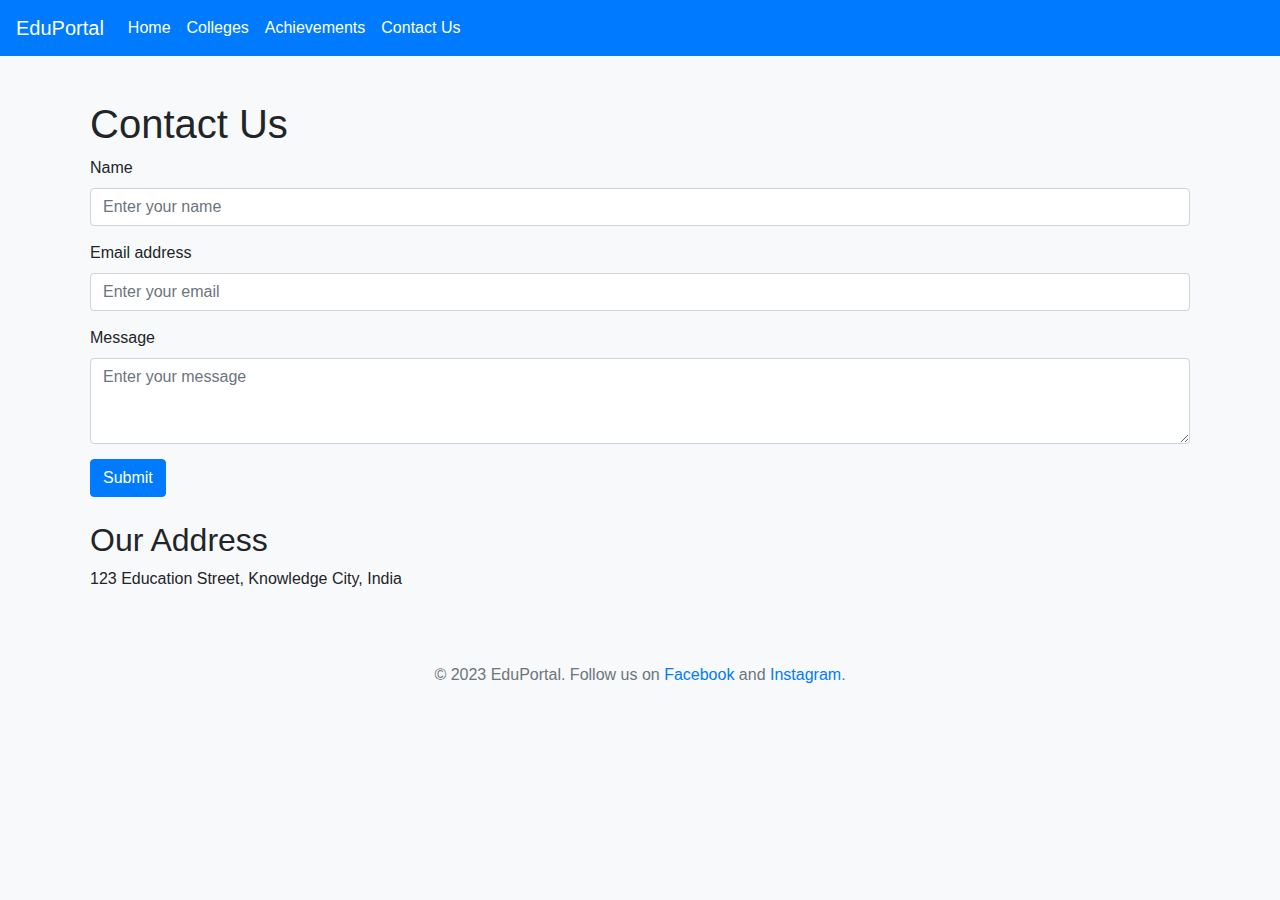
<file: contact.html>
<!DOCTYPE html>
<html lang="en">
<head>
    <meta charset="UTF-8">
    <meta name="viewport" content="width=device-width, initial-scale=1.0">
    <title>Contact Us - Educational Portal</title>
    <link href="https://stackpath.bootstrapcdn.com/bootstrap/4.5.2/css/bootstrap.min.css" rel="stylesheet">
    <link rel="stylesheet" href="styles.css">
</head>
<body>
    <nav class="navbar navbar-expand-lg navbar-light bg-light">
        <a class="navbar-brand" href="#">EduPortal</a>
        <button class="navbar-toggler" type="button" data-toggle="collapse" data-target="#navbarNav" aria-controls="navbarNav" aria-expanded="false" aria-label="Toggle navigation">
            <span class="navbar-toggler-icon"></span>
        </button>
        <div class="collapse navbar-collapse" id="navbarNav">
            <ul class="navbar-nav">
                <li class="nav-item">
                    <a class="nav-link" href="index.html">Home</a>
                </li>
                <li class="nav-item">
                    <a class="nav-link" href="colleges.html">Colleges</a>
                </li>
                <li class="nav-item">
                    <a class="nav-link" href="achievements.html">Achievements</a>
                </li>
                <li class="nav-item active">
                    <a class="nav-link" href="contact.html">Contact Us</a>
                </li>
            </ul>
        </div>
    </nav>

    <div class="container mt-4">
        <h1>Contact Us</h1>
        <form>
            <div class="form-group">
                <label for="name">Name</label>
                <input type="text" class="form-control" id="name" placeholder="Enter your name">
            </div>
            <div class="form-group">
                <label for="email">Email address</label>
                <input type="email" class="form-control" id="email" placeholder="Enter your email">
            </div>
            <div class="form-group">
                <label for="message">Message</label>
                <textarea class="form-control" id="message" rows="3" placeholder="Enter your message"></textarea>
            </div>
            <button type="submit" class="btn btn-primary">Submit</button>
        </form>
        <div class="address mt-4">
            <h2>Our Address</h2>
            <p>123 Education Street, Knowledge City, India</p>
        </div>
    </div>

    <footer class="footer mt-auto py-3 bg-light">
        <div class="container">
            <span class="text-muted">© 2023 EduPortal. Follow us on <a href="#">Facebook</a> and <a href="#">Instagram</a>.</span>
        </div>
    </footer>

    <script src="https://code.jquery.com/jquery-3.5.1.slim.min.js"></script>
    <script src="https://cdn.jsdelivr.net/npm/@popperjs/core@2.5.2/dist/umd/popper.min.js"></script>
    <script src="https://stackpath.bootstrapcdn.com/bootstrap/4.5.2/js/bootstrap.min.js"></script>
    <script src="scripts.js"></script>
</body>
</html>
</file>
<file: styles.css>
body {
    font-family: Arial, sans-serif;
    background-color: #f8f9fa;
}

.navbar {
    margin-bottom: 20px;
    background-color: #007bff !important;
}

.navbar-brand, .nav-link {
    color: #fff !important;
}

.footer {
    text-align: center;
    padding: 10px 0;
    margin-top: 20px;
    background-color: #007bff;
    color: #fff;
}

.carousel-item img {
    width: 100%;
    height: auto;
}

.carousel-item p {
    text-align: center;
    margin-top: 10px;
}

.container {
    padding: 20px;
}

.form-group {
    margin-bottom: 15px;
}

.address {
    margin-top: 20px;
}

.card {
    box-shadow: 0 4px 8px rgba(0, 0, 0, 0.1);
    transition: transform 0.2s;
}

.card:hover {
    transform: scale(1.05);
}

.btn-primary {
    background-color: #007bff;
    border-color: #007bff;
}

.btn-primary:hover {
    background-color: #0056b3;
    border-color: #0056b3;
}
</file>
